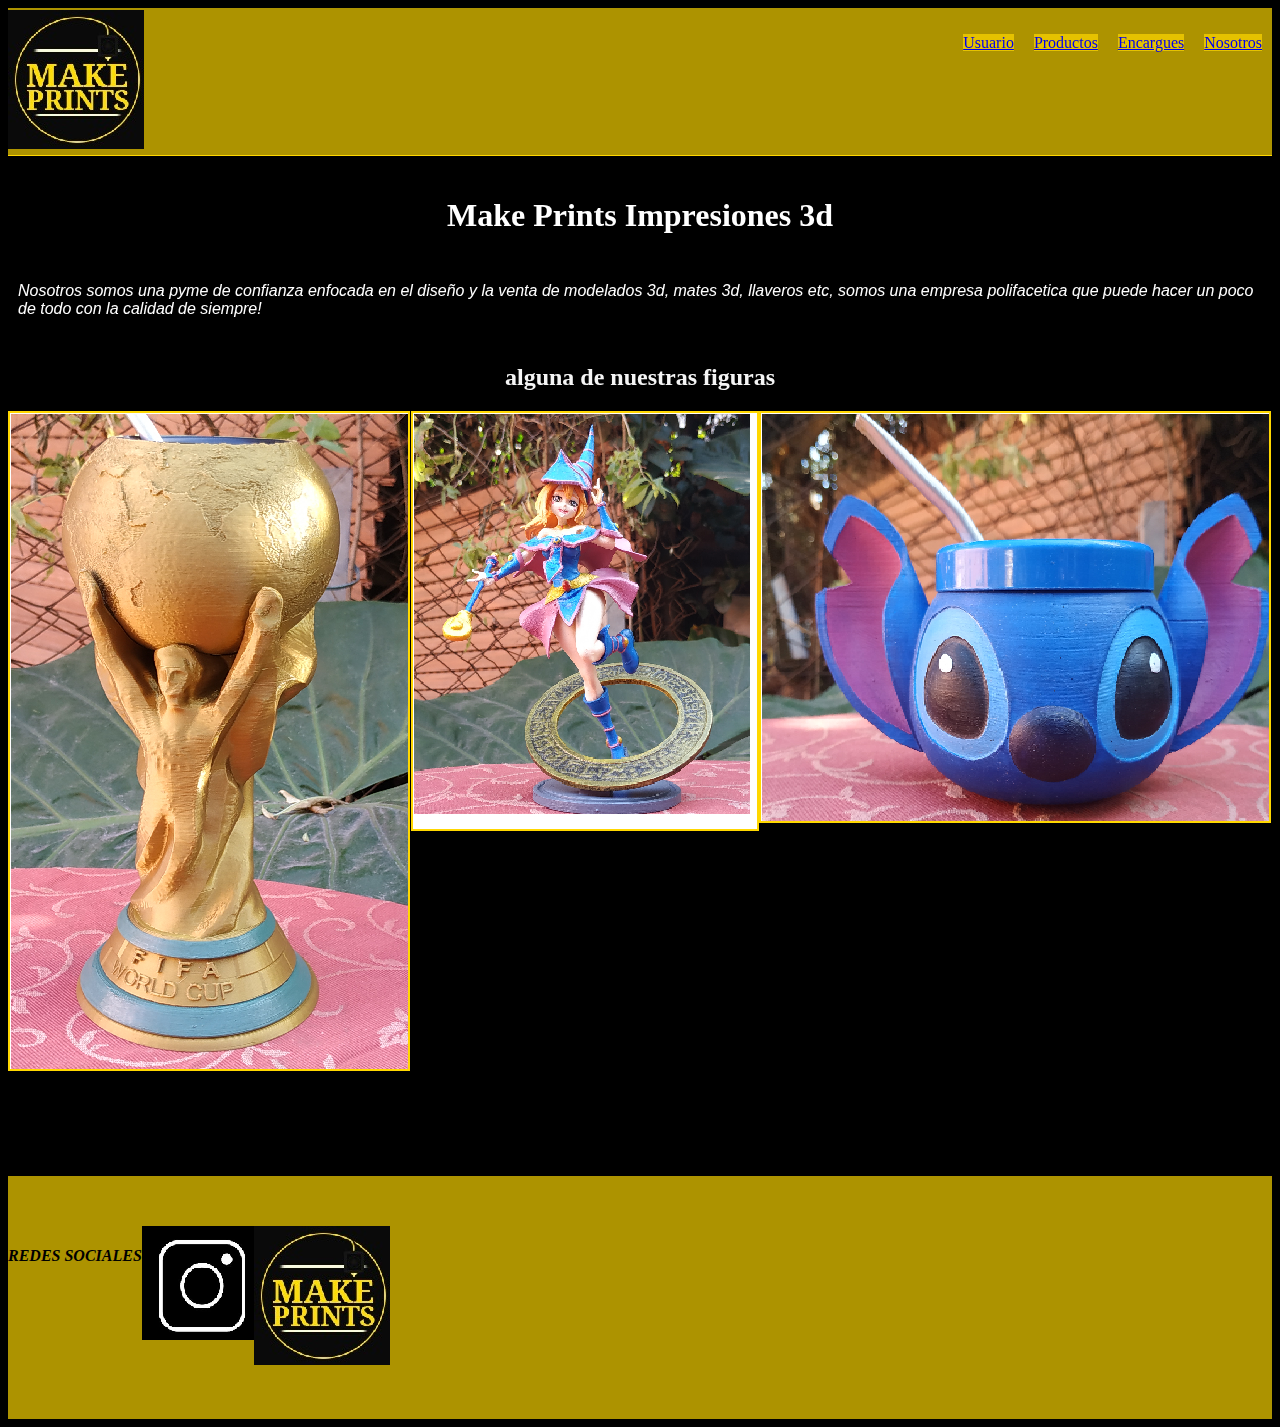
<file: index.html>
<!DOCTYPE html>
<html lang="es">

<head>
    <meta charset="UTF-8">
    <meta http-equiv="X-UA-Compatible" content="IE=edge">
    <meta name="viewport" content="width=device-width, initial-scale=1.0">

    <link rel="stylesheet" href="css/estilo.css">
    <!--animacion de js-->
    <link href="https://unpkg.com/aos@2.3.1/dist/aos.css" rel="stylesheet">

    <title>Make Prints</title>
</head>

<body>
    <div class="grid">
        <header class="flex sticky backGroundDor borderBottom mb-20 ">
            <div>
                <a href="#"></a>
                <img src="images/logo.jpg" alt="logo" class="padding">
            </div>
            <nav>
                <ul>
                    <li> <a href="pages/usuario.html">Usuario</a> </li>
                    <li> <a href="pages/productos.html">Productos</a> </li>
                    <li> <a href="pages/encargues.html">Encargues</a></li>
                    <li> <a href="pages/nosotros.html">Nosotros</a></li>

                </ul>
            </nav>
        </header>

        <main class="gridMainIndex">

            <h1 class="titulo" data-aos="fade-up">Make Prints Impresiones 3d</h1>

            <p class="P__informativo  info" data-aos="fade-up">Nosotros somos una pyme de confianza enfocada en el diseño y la venta de
                modelados 3d, mates 3d, llaveros etc, somos una empresa polifacetica que puede hacer un poco de todo
                con la calidad de siempre!</p>



            <h2 class="tituloFig" data-aos="fade-up">alguna de nuestras figuras</h2>


            <img class="imgIzq img-fluid " data-aos="fade-down" src="images/mateMundial.png" alt="mateMundial">
            <img class="ImgMedio img-fluid " data-aos="fade-right" src="images/chicaMagOS.png" alt="chicaMagOS">
            <img class="imgDer img-fluid flex" data-aos="fade-left" src="images/mateStich.png" alt="mateStich">



            <section class="textoIzq div__info margin" data-aos="fade-up">
                <h2> Encargues!!</h2>
                <a href="pages/encargues.html">Envianos que es lo que solicitas!!!</a>
            </section>

            <section class="textoDer div__info margin" data-aos="fade-up">
                <h2> Compra!!</h2>
                <a href="pages/productos.html">Elegi y obtenelo!!!</a>
            </section>
        </main>

        <footer class="flex backGroundDor ">
            <div>
                <h4>REDES SOCIALES</h4>
            </div>
            <section>

                <a href="https://www.instagram.com/make_prints_/" target="_blank"> <img src="images/logoinsta.png"
                        alt="logoinsta"></a>

            </section>

            <section>
                <img src="images/logo.jpg" alt="logoFoo">
            </section>


        </footer>
    </div>
    <!-- SCRIPT AOS -->
    <script src="https://unpkg.com/aos@2.3.1/dist/aos.js"></script>
    <script>
        AOS.init();
    </script>


</body>

</html>
</file>
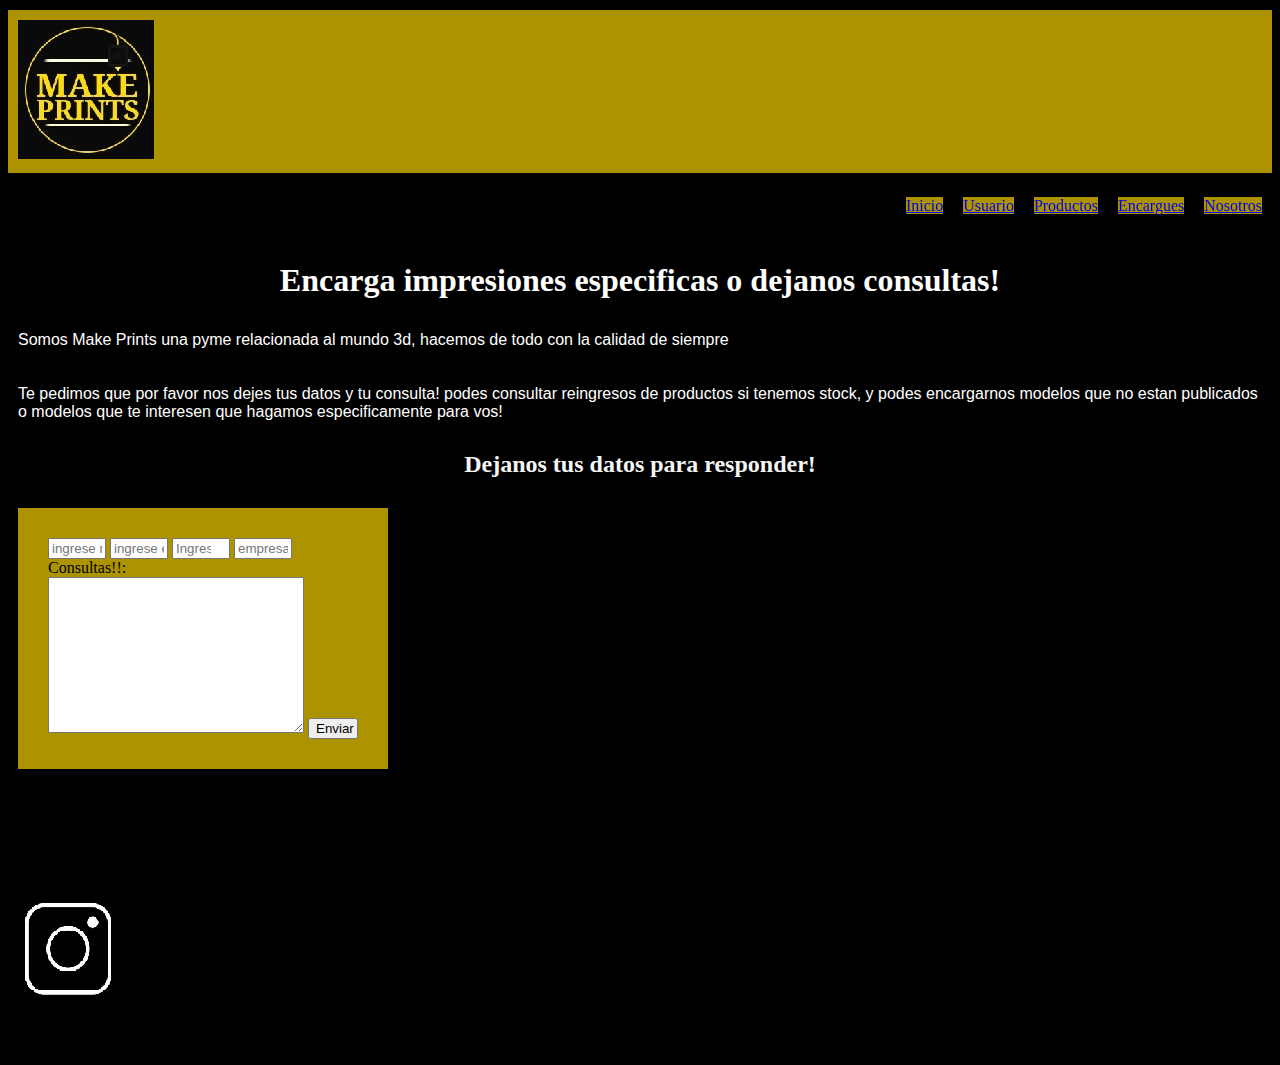
<file: pages/encargues.html>
<!DOCTYPE html>
<html lang="es">
<head>
    <meta charset="UTF-8">
    <meta http-equiv="X-UA-Compatible" content="IE=edge">
    <meta name="viewport" content="width=device-width, initial-scale=1.0">
    <link rel="stylesheet" href="../css/estilo.css">
    <title>Encargues</title>
</head>
<body>
    <header class="header sticky ">
        <div class="header__div">
            <a href="#"></a>
            <img src="../images/logo.jpg" alt="logo">
        </div>

        <nav class="header__nav">
            <ul>
                <li><a href="../index.html">Inicio</a></li>
                <li> <a href="../pages/usuario.html">Usuario</a> </li>  
                <li> <a href="../pages/productos.html">Productos</a> </li>
                <li> <a href="../pages/encargues.html">Encargues</a></li>
                <li> <a href="../pages/nosotros.html">Nosotros</a></li>
            
            </ul>
        </nav>
    </header>

    <h1>Encarga impresiones especificas o dejanos consultas!</h1>
    <article >
        <p class="p__innformativo">Somos Make Prints una pyme relacionada al mundo 3d, hacemos de todo con la calidad de siempre</p>
        <p class="p__informartivo"> Te pedimos que por favor nos dejes tus datos y tu consulta! podes consultar reingresos de productos si tenemos stock, y podes encargarnos modelos que no estan publicados o modelos que te interesen que hagamos especificamente para vos!</p>
    </article>

    <article>
        <h2 >Dejanos tus datos para responder!</h2>
        <form action="#" class="div_form">
            <input type="text"placeholder="ingrese nombre" >
            <input type="email"placeholder="ingrese email" >
            <input type="number" placeholder="Ingrese su telefono">

            <input type="text"placeholder="empresa(opcional)" >
           
            <br>

            <label for="" >Consultas!!:
                <br>
                <textarea name="" id="" cols="30" rows="10"></textarea>
            </label>
            <input type="submit" value="Enviar">
            
       
        </form>
    </article>


    <footer>
            <section>
                <h4 >REDES</h4>
                
                <a href="https://www.instagram.com/make_prints_/" target="_blank"> <img src="../images/logoinsta.png" alt="logoinsta" ></a>
               
            </section>
    </footer>      
</body>
</html>
</file>
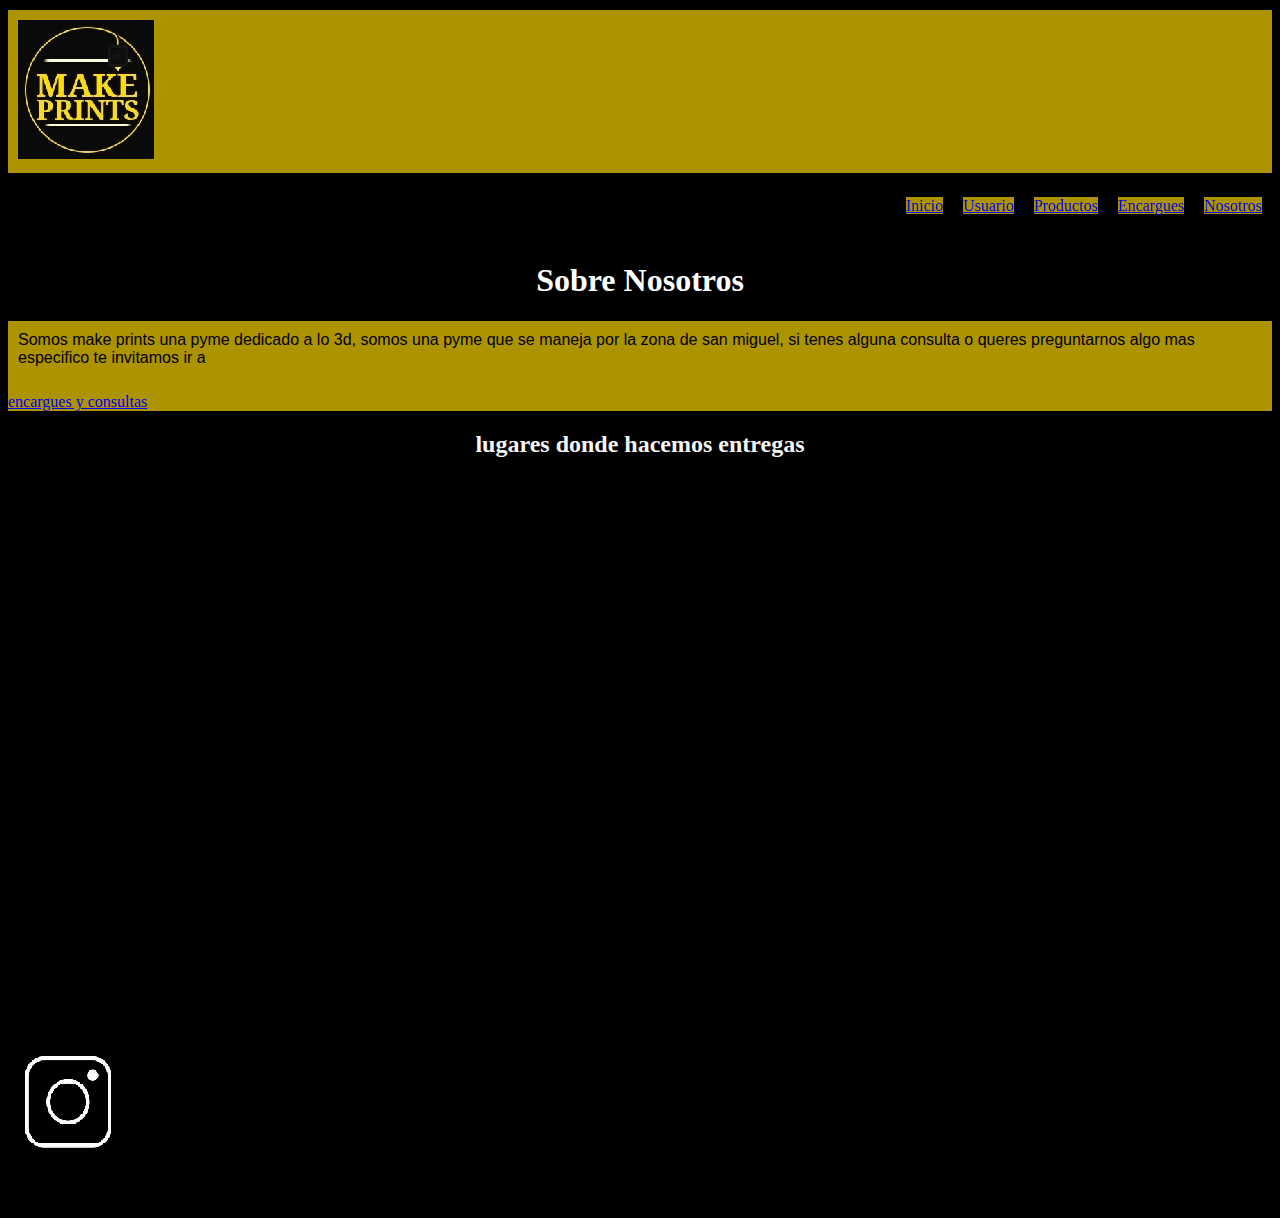
<file: pages/nosotros.html>
<!DOCTYPE html>
<html lang="es">
<head>
    <meta charset="UTF-8">
    <meta http-equiv="X-UA-Compatible" content="IE=edge">
    <meta name="viewport" content="width=device-width, initial-scale=1.0">
    <link rel="stylesheet" href="../css/estilo.css">
    <title>Nosostros</title>
</head>
<body>
    <header class="header sticky ">
        <div class="header__div">
            <a href="#"></a>
            <img src="../images/logo.jpg" alt="logo">
        </div>

        <nav class="header__nav">
            <ul>
                <li><a href="../index.html">Inicio</a></li>
                <li> <a href="../pages/usuario.html">Usuario</a> </li>  
                <li> <a href="../pages/productos.html">Productos</a> </li>
                <li> <a href="../pages/encargues.html">Encargues</a></li>
                <li> <a href="../pages/nosotros.html">Nosotros</a></li>
            
            </ul>
        </nav>
    </header>

    <h1>Sobre Nosotros</h1>

    <article class="div__info">
        <p class="colorNegro">Somos make prints una pyme dedicado a lo 3d, somos una pyme que se maneja por la zona de san miguel, si tenes alguna consulta o queres preguntarnos algo mas especifico te invitamos ir a  </p> <a href="../pages/encargues.html">encargues y consultas</a>
    </article>
    <article>
         <h2>lugares donde hacemos entregas</h2>
         <iframe src="https://www.google.com/maps/embed?pb=!1m18!1m12!1m3!1d3286.418332672878!2d-58.714049785436735!3d-34.5429620804752!2m3!1f0!2f0!3f0!3m2!1i1024!2i768!4f13.1!3m3!1m2!1s0x95bcbd0d7e07c78b%3A0xf879e262f796e21a!2sPlaza%20de%20San%20Miguel!5e0!3m2!1ses-419!2sar!4v1666652561581!5m2!1ses-419!2sar" width="600" height="450" style="border:0;" allowfullscreen="" loading="lazy" referrerpolicy="no-referrer-when-downgrade"></iframe>
    </article>
      
    <footer>
        <section>
            <h4 >REDES</h4>
            
            <a href="https://www.instagram.com/make_prints_/" target="_blank"> <img src="../images/logoinsta.png" alt="logoinsta" ></a>
           
        </section>
</footer> 
</body>
</html>
</file>
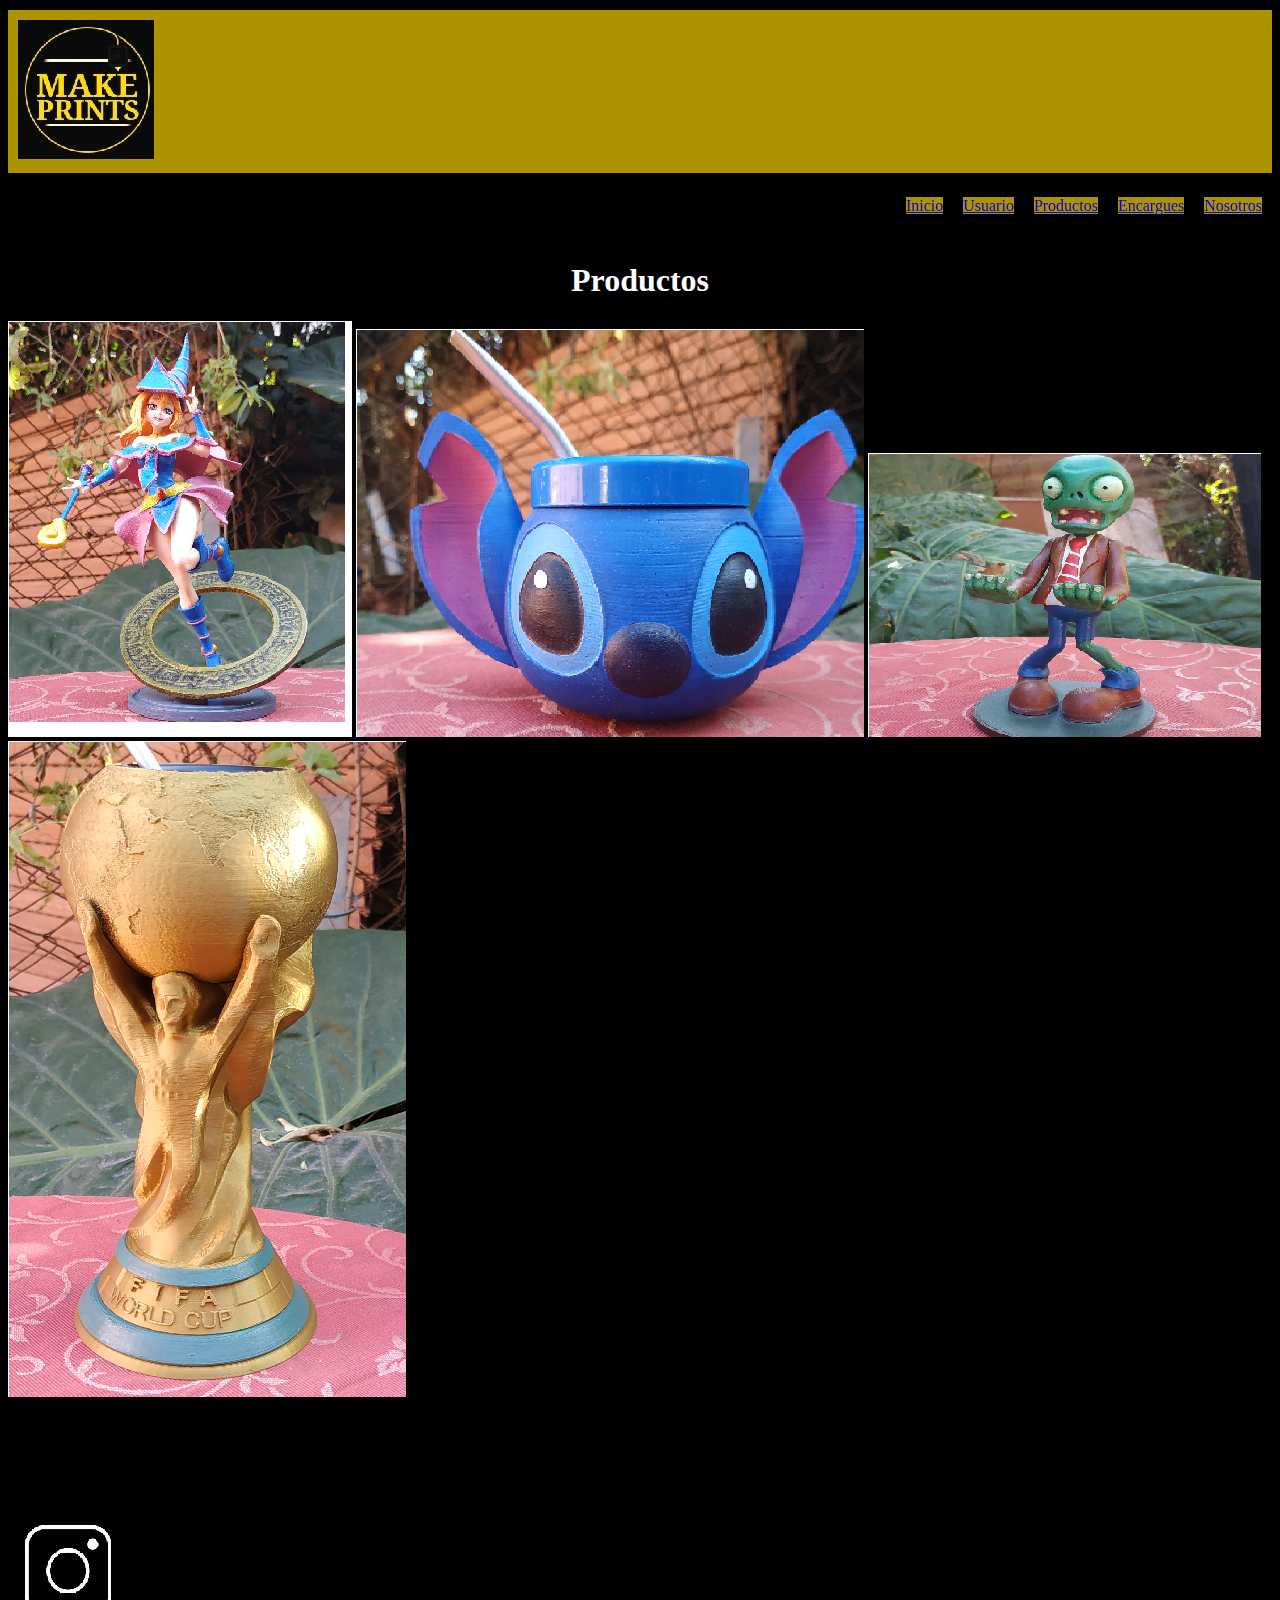
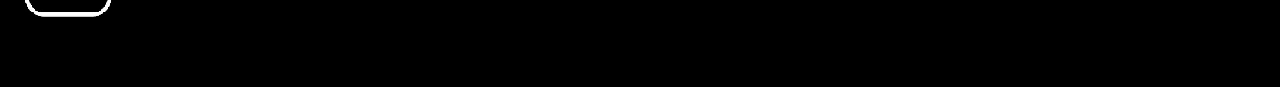
<file: pages/productos.html>
<!DOCTYPE html>
<html lang="es">
<head>
    <meta charset="UTF-8">
    <meta http-equiv="X-UA-Compatible" content="IE=edge">
    <meta name="viewport" content="width=device-width, initial-scale=1.0">
    <link rel="stylesheet" href="../css/estilo.css">
    <title>Productos</title>
</head>
<body>
    <header class="header sticky ">
        <div class="header__div">
            <a href="#"></a>
            <img src="../images/logo.jpg" alt="logo">
        </div>

        <nav class="header__nav">
            <ul>
                <li><a href="../index.html">Inicio</a></li>
                <li> <a href="../pages/usuario.html">Usuario</a> </li>  
                <li> <a href="../pages/productos.html">Productos</a> </li>
                <li> <a href="../pages/encargues.html">Encargues</a></li>
                <li> <a href="../pages/nosotros.html">Nosotros</a></li>
            
            </ul>
        </nav>
    </header>

    <h1>Productos</h1>
    <article>
    
        <a href="#"><!-- aca iria el enlace hhacia agregar a carrito o compra-->
        <img src="../images/chicaMagOS.png" alt="itemMagaOs">
        </a>
    
    
    
        <a href="#"><!-- aca iria el enlace hhacia agregar a carrito o compra-->
        <img src="../images/mateStich.png" alt="mateStich">
        </a>
    

    
        <a href="#"><!-- aca iria el enlace hhacia agregar a carrito o compra-->
        <img src="../images/PosaJoysPVZ.png" alt="posa Joystick Plantas vs zombies">
     
    
        <a href="#"><!-- aca iria el enlace hhacia agregar a carrito o compra-->
        <img src="../images/mateMundial.png" alt="mateMundial">
        </a>
    </article>



    <footer>
        <section>
            <h4 >REDES</h4>
            
            <a href="https://www.instagram.com/make_prints_/" target="_blank"> <img src="../images/logoinsta.png" alt="logoinsta" ></a>
           
        </section>
</footer> 
</body>
</html>
</file>
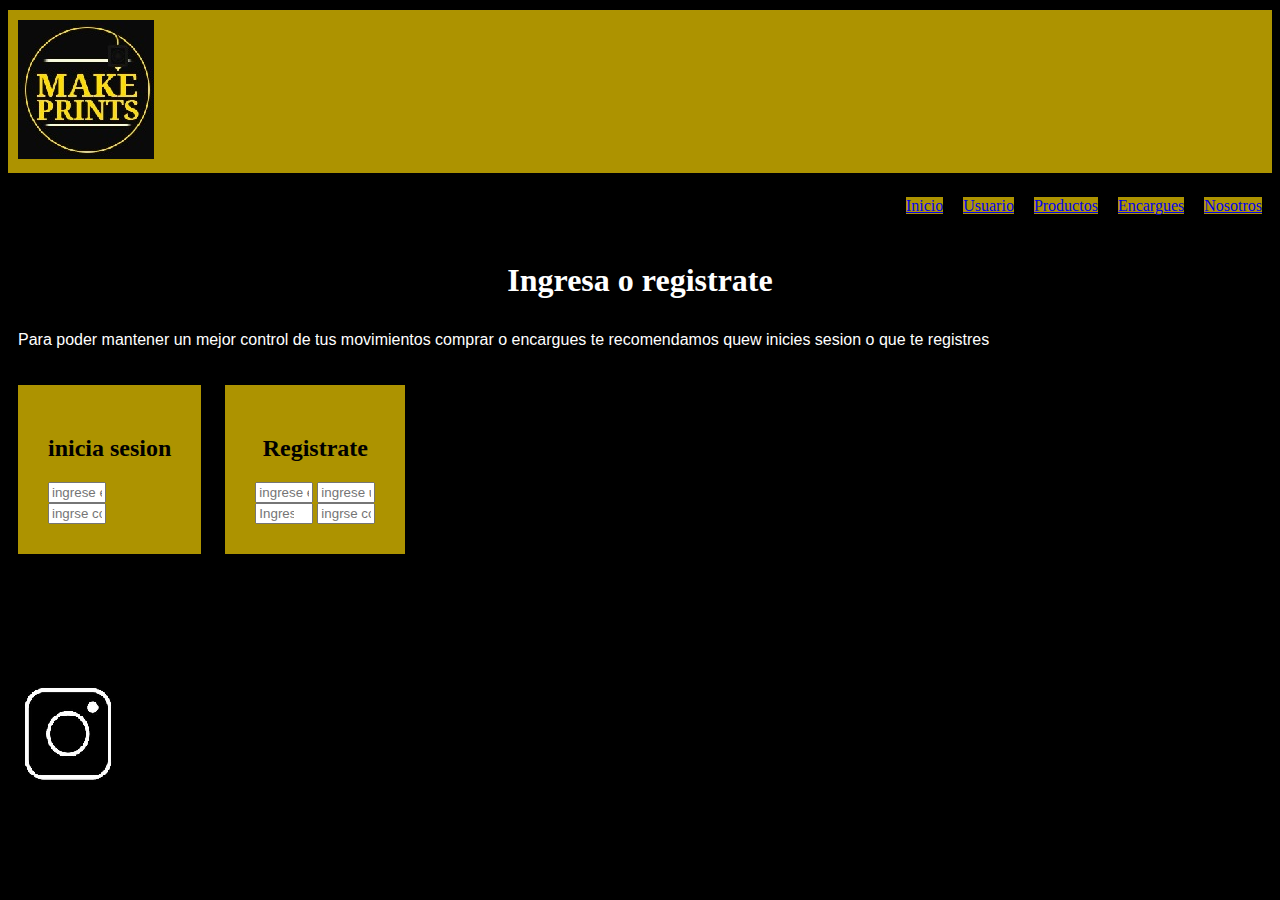
<file: pages/usuario.html>
<!DOCTYPE html>
<html lang="es">
<head>
    <meta charset="UTF-8">
    <meta http-equiv="X-UA-Compatible" content="IE=edge">
    <meta name="viewport" content="width=device-width, initial-scale=1.0">
    <link rel="stylesheet" href="../css/estilo.css">
    <title>Usuario</title>
</head>
<body>
    <header class="header sticky ">
        <div class="header__div">
            <a href="#"></a>
            <img src="../images/logo.jpg" alt="logo">
        </div>

        <nav class="header__nav">
            <ul>
                <li><a href="../index.html">Inicio</a></li>
                <li> <a href="../pages/usuario.html">Usuario</a> </li>  
                <li> <a href="../pages/productos.html">Productos</a> </li>
                <li> <a href="../pages/encargues.html">Encargues</a></li>
                <li> <a href="../pages/nosotros.html">Nosotros</a></li>
            
            </ul>
        </nav>
    </header>

    <h1 class="colorBlanco">Ingresa o registrate</h1>

    <p>Para poder mantener un mejor control de tus movimientos comprar o encargues te recomendamos quew inicies sesion o que te registres</p>
    <article>
        
        <form action="#" class="div_form">
            <h2 class="colorNegro">inicia sesion</h2>
           
            <input type="text" placeholder="ingrese email, telefono o usuario"><br>
            <input type="password" placeholder="ingrse contraseña "><br>
       
        </form>

    
        
        <form action="#"  class="div_form"> 
            <h2 class="colorNegro">Registrate </h2>
            <input type="email"placeholder="ingrese email" >
            <input type="text" placeholder="ingrese un nombre de usuario"><br>
            <input type="number" placeholder="Ingrese su telefono">
            <input type="password" placeholder="ingrse contraseña "><br>

       
        </form>

    </article>


    <footer>
        <section>
            <h4 >REDES</h4>
            
            <a href="https://www.instagram.com/make_prints_/" target="_blank"> <img src="../images/logoinsta.png" alt="logoinsta" ></a>
           
        </section>
    </footer>   
      
</body>
</html>
</file>
<file: css/estilo.css>
/* clases especificas para usos especificos */
.header__div{
    background-color: rgba(255, 217, 0, 0.678);
    padding: 10px;
}

.div_form{
    display: inline-block;
    padding: 30px;
    background-color: rgba(255, 217, 0, 0.678);
    margin: 10px;
 
}

.div__info{
    background-color: rgba(255, 217, 0, 0.678);
}


/* el sticky hace que mi nav se superponga todos los otros elementos */



.P__informativo{
    font-style: italic;
}
.imglogo{
    display: inline-block;
    
    margin: 5px 15px ;
    background-color: gold;
   
    
}

/* modificadores que afectan a las etiquetas html */

.flex, ul, ol { list-style-type: none; display:flex;}

.borderBottom{border-bottom: 1px solid gold;}

.mb-20{margin-bottom:20px;}

li{list-style-type: none;    
    display: inline-block;
    padding: 8px;
}

.img-fluid{
    display: inline-block;
    padding: 2px;
   
    background-color: gold;
}
.align_fin{
    display:flex;flex-direction:row;align-items: flex-end;
}

body{
    background-color: black;
}


.colorBlanco{ color:white;}

.colorNegro{color:black;}

h1{ color: white;font-family: 'Times New Roman', Times, serif;text-align: center;}

h2{ color: whitesmoke; text-align: center;}

h4{ font-style: italic; color: black;}

p{ color: white;font-family: Arial, Helvetica, sans-serif;padding: 10px;}

.margin{
    margin: 10px;
}

/*grids*/
.grid{
    display:grid;
    grid-template-areas:
    "header"
    "main"
    "footer";
    grid-template-columns: 100%;
    grid-template-rows: repeat(3, auto);
}
header{grid-area:header;padding:2px 0;}
main{grid-area:main;}
footer{grid-area:footer;padding: 50px 0;}

.titulo{grid-area: titulo;}
.info{grid-area: info;}
.tituloFig{grid-area: tituloFig;}
.tituloFig1{grid-area: tituloFig1;}
.tituloFig2{grid-area: tituloFig2;}
.tituloFig3{grid-area: tituloFig3;}
.imgIzq{grid-area: imgIzq;;}/*alto ancho*/
.imgMedio{grid-area: imgMedio;}/*alto ancho*/
.imgMedio1{grid-area: imgMedio1;}
.imgDer{grid-area: imgDer;}
.textoIzq{grid-area:textoIzq;}
.textoDer{grid-area: textoDer; }
.formIzq{grid-area: formIzq;}
.formDer{grid-area: formDer;}
.tituloMapa{grid-area: tituloMapa;}
.mapa{grid-area: mapa;}


nav{display: flex;
    width: 100%;
    justify-content: flex-end;}

.flex, ul{display:flex;}
.backGroundDor{background-color:  rgba(255, 217, 0, 0.678);}


.acomodado{
    display: flex;
    width: 100%;
    justify-content: flex-start;
    
}
.p-20{
    padding: 20px;
}
/*mobile*/
@media screen and (max-width:768px){
    .flex{justify-content: center;}


    ul{flex-wrap: wrap;}
    a{font-size:1.3rem;}

    .gridMainIndex{
        display: flex;
        flex-direction: column;
        align-items: center;
    }
    .gridMainUser{
        display: flex;
        flex-direction: column;
        align-items: center;
    }
    .gridMainProd{ display: flex;
        flex-direction: column;
        align-items: center;}



    footer{
        display: flex;
        flex-direction: column;
        align-items: center;
    }

    .gridMainEncar{
        display: flex;
        flex-direction: column;
        align-items: center;
    }
    

    .gridMainNos{
        display:grid;
        grid-template-areas: 
        "titulo  "
        "info" 
        "tituloMapa" 
        " mapa";
        grid-template-columns: 100% ;
        grid-template-rows:repeat(4, auto) ;
    }
  



    .mapa iframe{height: 300px;}

}

/*desktop*/
@media screen and (min-width:1024px){
    .sticky{
        position: sticky;
        top: 0;
        z-index: 100;
    }

    .gridMainIndex{
        display:grid;
        grid-template-areas: 
        "titulo titulo titulo titulo titulo titulo"
        "info info info info info info"
        "tituloFig tituloFig tituloFig tituloFig tituloFig tituloFig"
        "imgIzq imgIzq imgMedio imgMedio imgDer imgDer"
        "textoIzq textoIzq textoIzq textoDer textoDer textoDer" ;
        grid-template-columns: repeat(6,16.6) ;
        grid-template-rows: auto auto auto auto auto ;
    }

    
    .gridMainUser{
        display:grid;
        grid-template-areas: 
        "titulo  titulo"
        "info info"
        "FormIzq FormDer" ;
        grid-template-columns: 50% 50% ;
        grid-template-rows: auto auto auto ;
    }

    .gridMainNos{
        display:grid;
        grid-template-areas: 
        "titulo  titulo"
        "info tituloMapa" 
        "info mapa";
        grid-template-columns: 50% 50% ;
        grid-template-rows: auto auto  auto;
    }

    
    .gridMainProd{
            display:grid;
            grid-template-areas: 
            "titulo titulo titulo titulo titulo titulo"
            "tituloFig tituloFig tituloFig1 tituloFig1 tituloFig2 tituloFig2"
            "imgIzq imgIzq imgMedio imgMedio imgMedio1 imgMedio1 "
            "tituloFig3 tituloFig3 tituloFig3 tituloFig3 tituloFig3 tituloFig3 "
            "imgDer imgDer imgDer  imgDer imgDer imgDer"
            ;
            grid-template-columns: repeat(6,16.6) ;
            grid-template-rows: auto auto auto auto  ;
    }

    .gridMainEncar{
        display:grid;
        grid-template-areas: 
        "titulo titulo "
        "info info  "
        "textoIzq formDer ";

        grid-template-columns: 50% 50% ;
        grid-template-rows: auto auto auto    ;
    }
    

    .mapa iframe{height: 600px;}

/* TRANSITION */
    li a{
        background-color: rgba(255, 217, 0, 0.678);
        margin: 2px;
    } 

    li a:hover{
       background-color: black;
        color: white;
    }

    input {width: 50px;transition: all 1s ;}
    input:focus{width: 60px;font-size:1.1rem;}
    }

    textarea{ width: 250px; transition: all 1s;
    }
    textarea:focus{width: 400px;font: size 1.3rem; ;}



}
</file>
